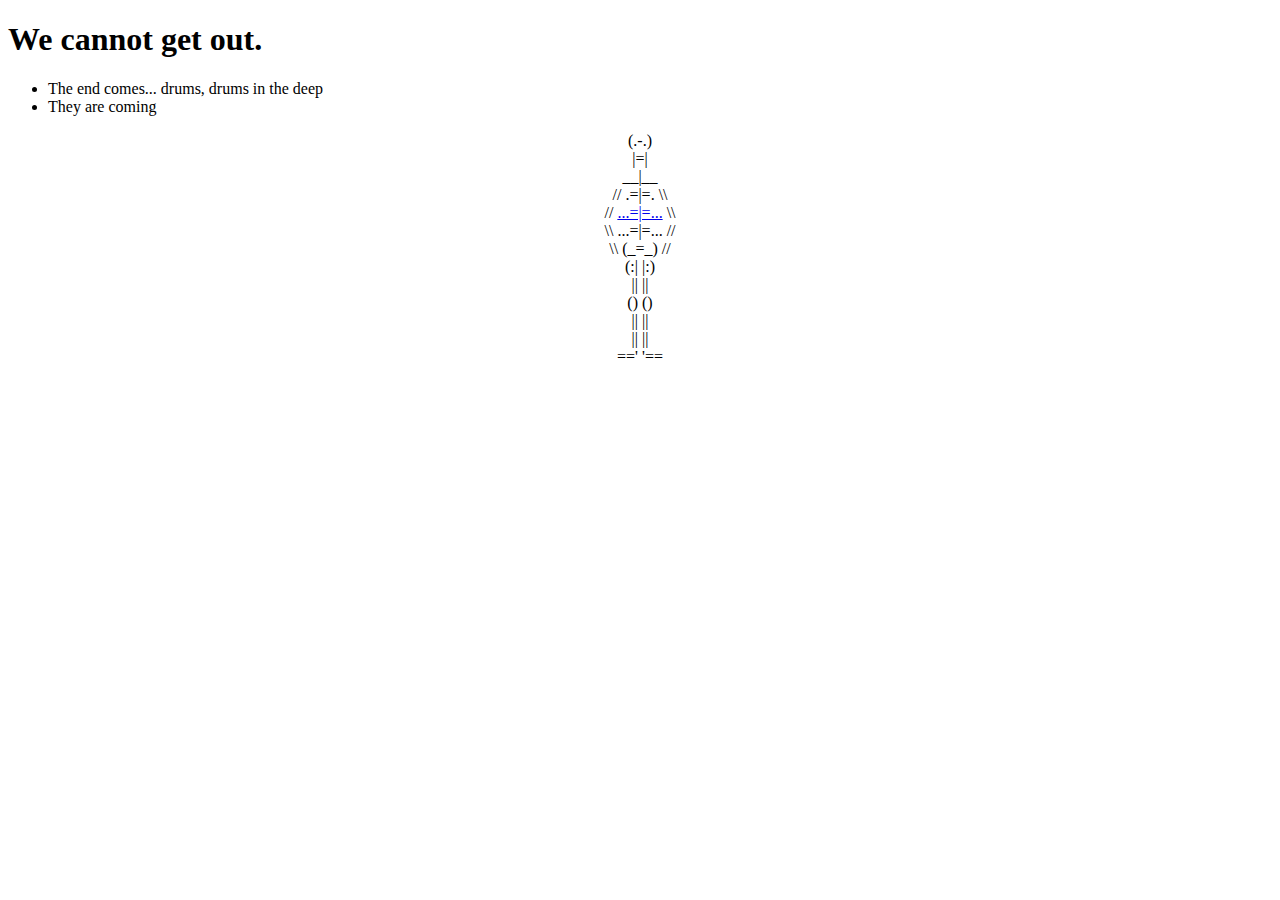
<file: homework/edwardWeek1.html>
<!DOCTYPE html>
<html lang="en">
<head>
    <meta charset="UTF-8">
    <meta name="viewport" content="width=device-width, initial-scale=1.0">
    <title>Document</title>
</head>
<body>
   <style>
    div {
      text-align: center;
    }
   </style>
    <h1>We cannot get out.</h1>
<ul>
    <li>The end comes... drums, drums in the deep</li>
    <li>They are coming</li>
</ul>

<div>(.-.)</div>
<div>|=|</div>
<div>__|__</div>
<div>// .=|=. \\</div>
<div>//    <a href="https://youtu.be/5cZ4ABUo6TU?t=24">...=|=...</a>   \\</div>
<div>\\   ...=|=...   //</div>
<div>\\ (_=_) //</div>
<div>(:| |:)</div>
<div>|| ||</div>
<div>() ()</div>
<div>|| ||</div>
<div>|| ||</div>
<div>==' '==</div>

</body>
</html>
</file>
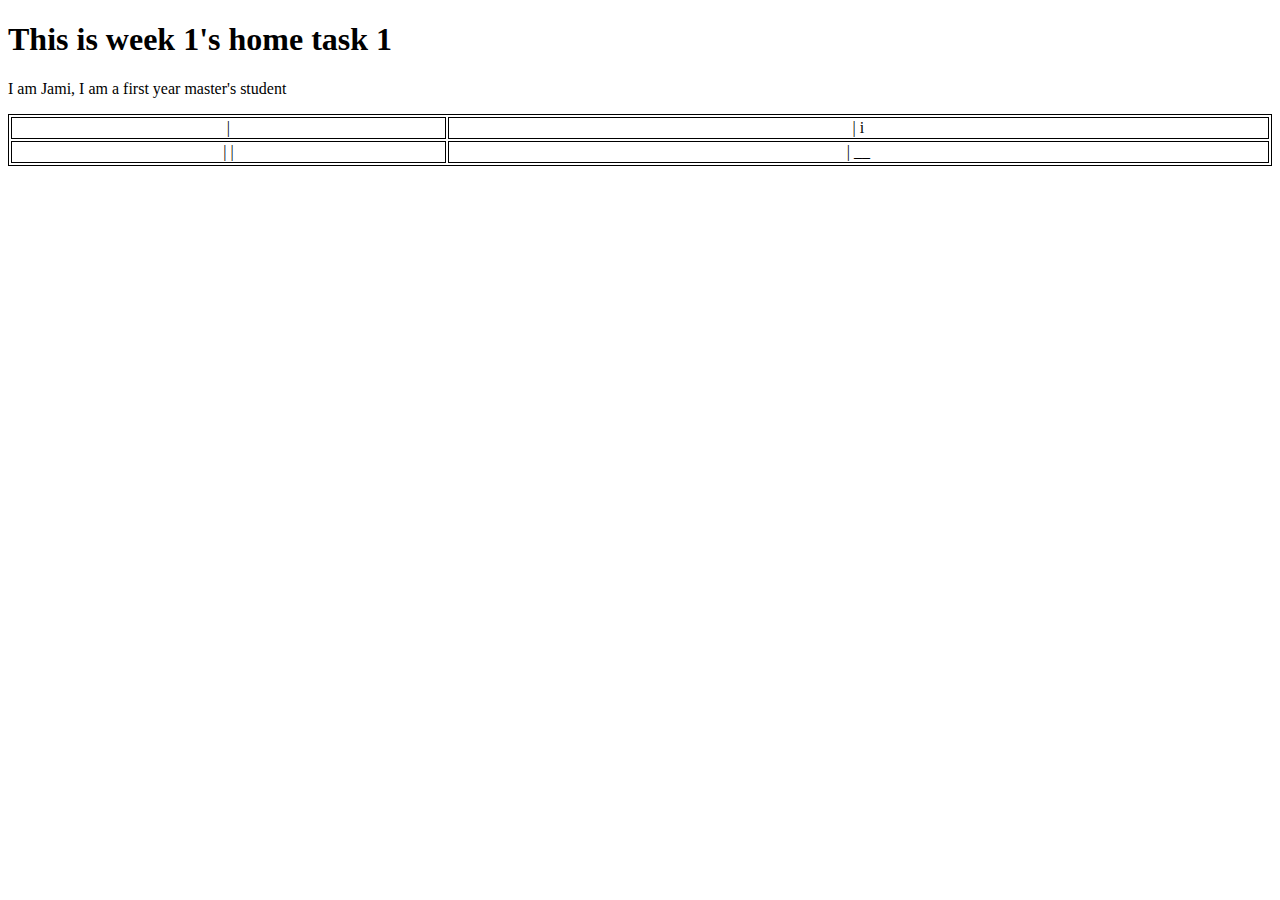
<file: homework/jamiWeek1.html>
<!DOCTYPE html>
<html>
<head>
<title>Jami's Week 1 Homework html</title>
</head>
<body>

<h1>This is week 1's home task 1</h1>
<p>I am Jami, I am a first year master's student</p>

<style>
table, th, td {
  border:1px solid black;
  text-align:center;
}
</style>

<table style="width:100%">
  <tr>
    <td> | </td>
    <td> | i</td>
  </tr>
  <tr>
    <td>| |</td>
    <td>| __ </td>
  </tr>
</table>

</body>
</html>
</file>
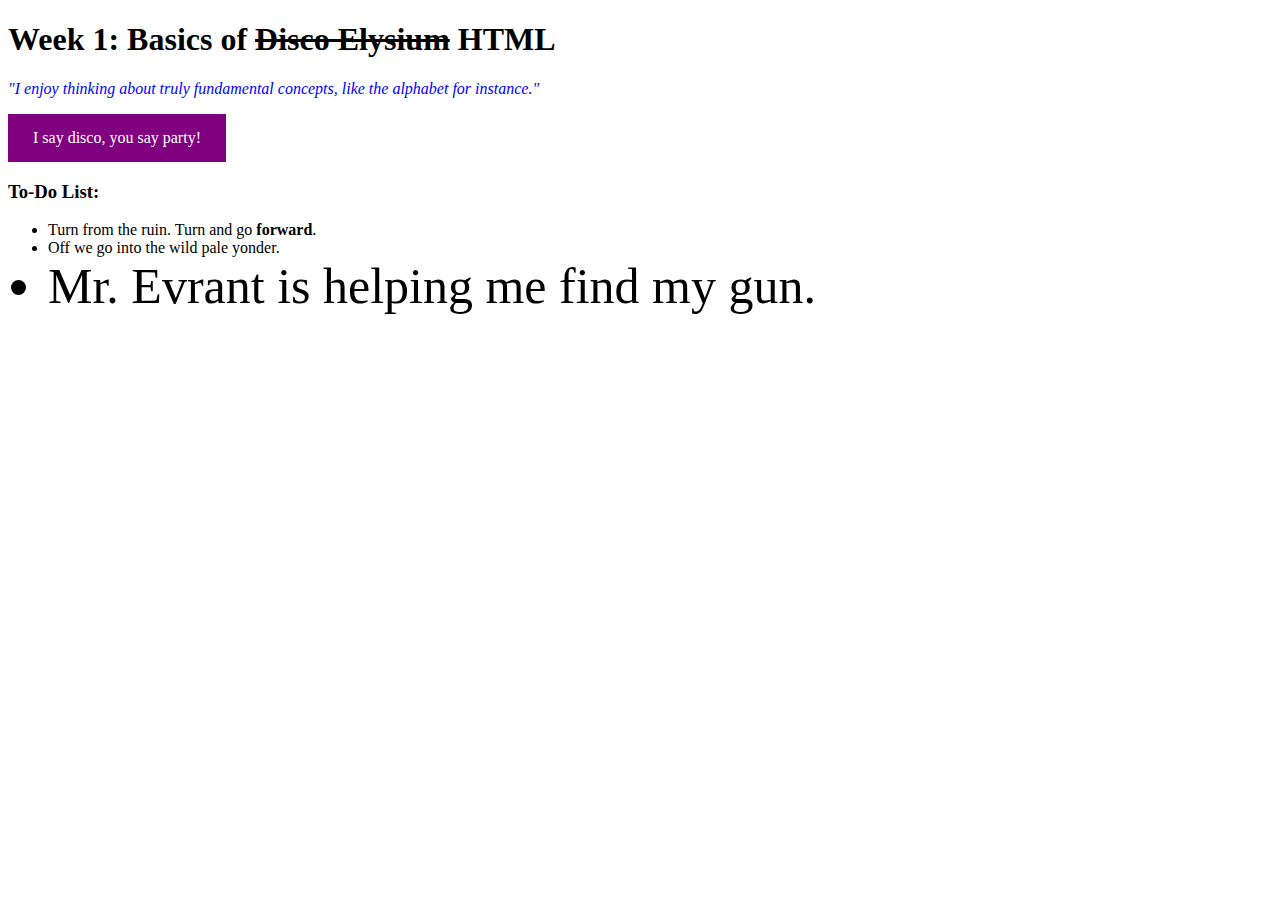
<file: homework/sonjaWeek1.html>
<!DOCTYPE html>
<html>
<head>
<title>Week 1: Basics of HTML</title>
</head>
<body>

<h1>Week 1: Basics of <s>Disco Elysium</s> HTML</h1>
<h2></h2>
<p style="color:blue;"><i>"I enjoy thinking about truly fundamental concepts, like the alphabet for instance." </i> </p>
<style>
a:link, a:visited {
  background-color: #800080;
  color: white;
  padding: 15px 25px;
  text-align: center;
  text-decoration: none;
  display: inline-block;
}

a:hover, a:active {
  background-color: pink;
}
</style> 
<a href="https://youtube.com/shorts/p9JYDs46sLg?si=p22HypcTYkw-5JG3">I say disco, you say party!</a> 
<h3>To-Do List:</h3>
<ul>
  <li>Turn from the ruin. Turn and go <b>forward</b>.</li>
  <li>Off we go into the wild pale yonder.</li>
  <li style="font-size:50px;"> Mr. Evrant is helping me find my gun.</li>
</ul> 


</body>
</html>
</file>
